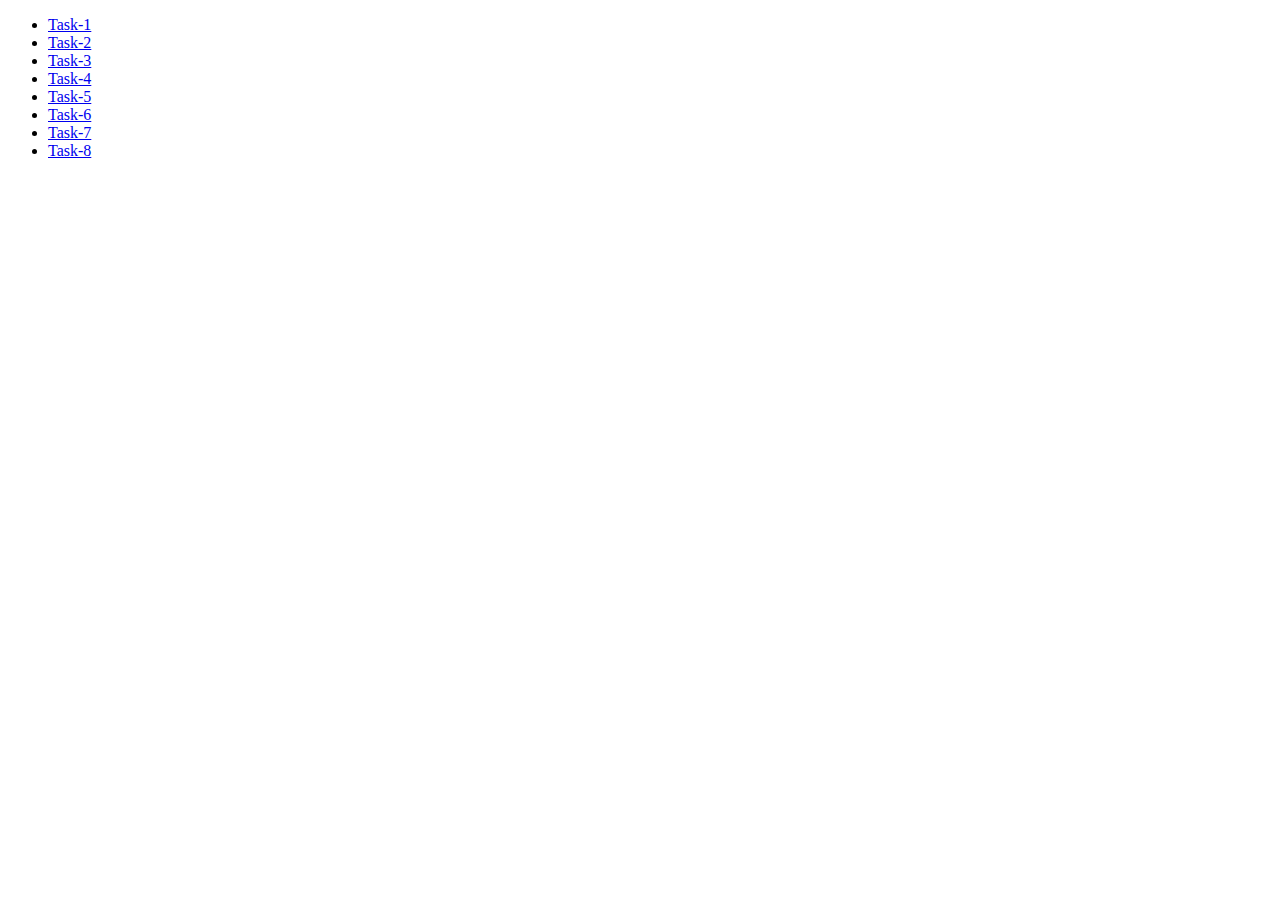
<file: index.html>
<!DOCTYPE html>
<html lang="en">
<head>
    <meta charset="UTF-8">
    <meta name="viewport" content="width=device-width, initial-scale=1.0">
    <title>Document</title>
</head>
<body>
  <ul>
    <li><a href="./7.1.html">Task-1</a></li>
    <li><a href="./7.2.html">Task-2</a></li>
    <li><a href="./7.3.html">Task-3</a></li>
    <li><a href="./7.4.html">Task-4</a></li>
    <li><a href="./7.5.html">Task-5</a></li>
    <li><a href="./7.6.html">Task-6</a></li>
    <li><a href="./7.7.html">Task-7</a></li>
    <li><a href="./7.8.html">Task-8</a></li>
  </ul>



</body>

</html>
</file>
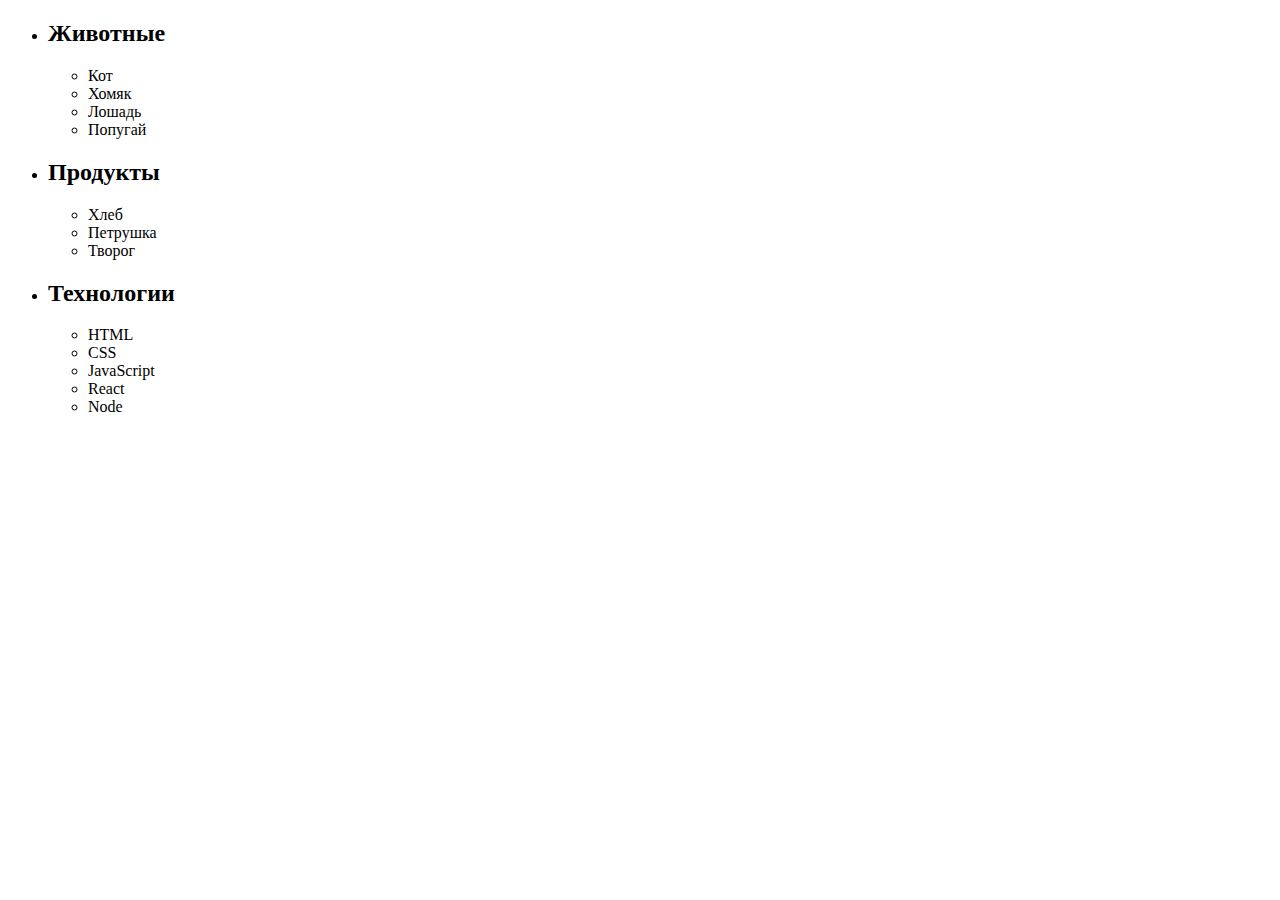
<file: 7.1.html>
<!DOCTYPE html>
<html lang="en">
<head>
    <meta charset="UTF-8">
    <meta name="viewport" content="width=device-width, initial-scale=1.0">
    <title>Document</title>
</head>
<body>

     <ul id="categories">
        <li class="item">
          <h2>Животные</h2>
      
          <ul>
            <li>Кот</li>
            <li>Хомяк</li>
            <li>Лошадь</li>
            <li>Попугай</li>
          </ul>
        </li>
        <li class="item">
          <h2>Продукты</h2>
      
          <ul>
            <li>Хлеб</li>
            <li>Петрушка</li>
            <li>Творог</li>
          </ul>
        </li>
        <li class="item">
          <h2>Технологии</h2>
      
          <ul>
            <li>HTML</li>
            <li>CSS</li>
            <li>JavaScript</li>
            <li>React</li>
            <li>Node</li>
          </ul>
        </li>
      </ul>
    

<script src="./js/task7_1.js" type="module"></script>
</body>
</html>
</file>
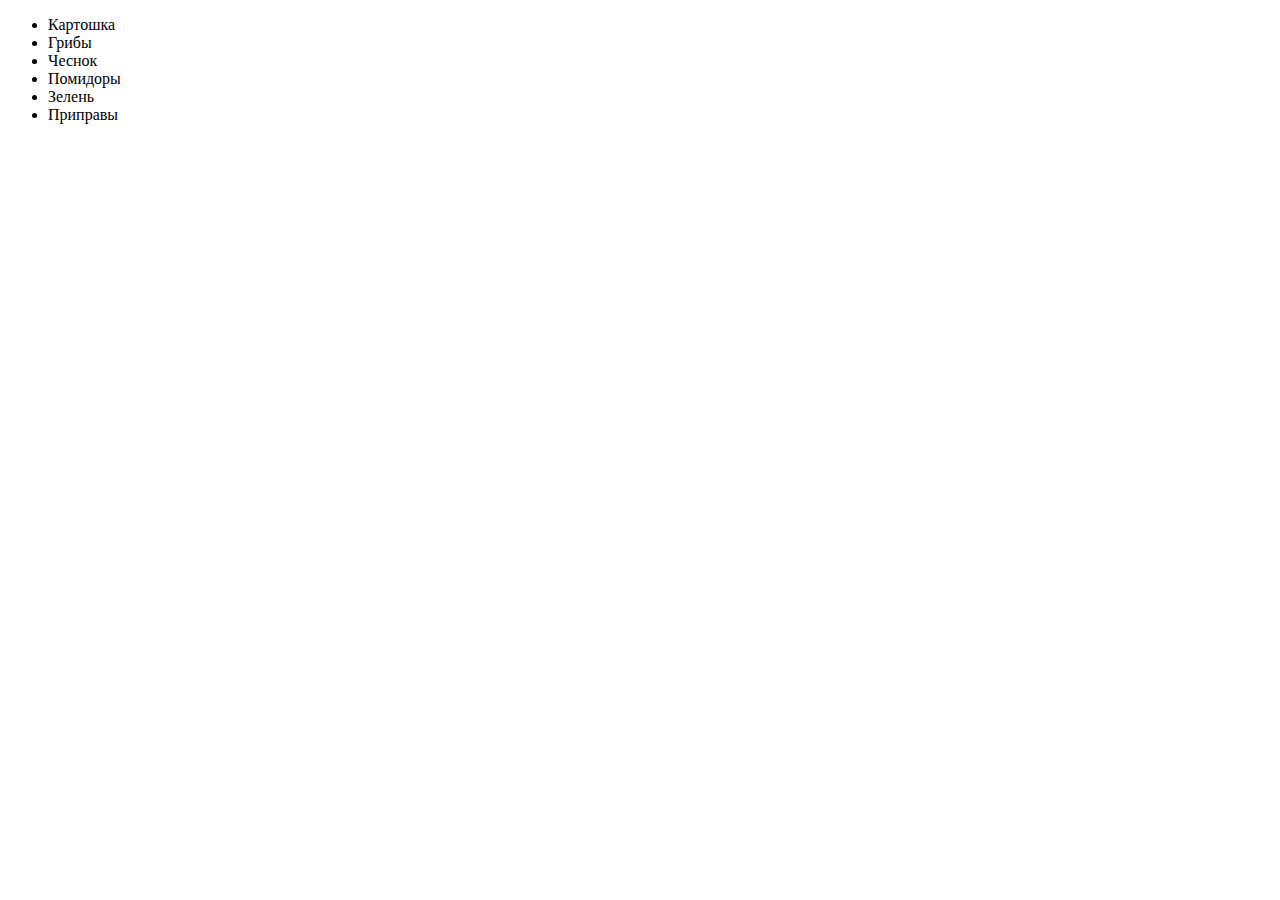
<file: 7.2.html>
<!DOCTYPE html>
<html lang="en">
<head>
    <meta charset="UTF-8">
    <meta name="viewport" content="width=device-width, initial-scale=1.0">
    <title>Document</title>
</head>
<body>

    <ul id="ingredients"></ul>
    
<script src="./js/task7_2.js" type="module"></script>
</body>
</html>
</file>
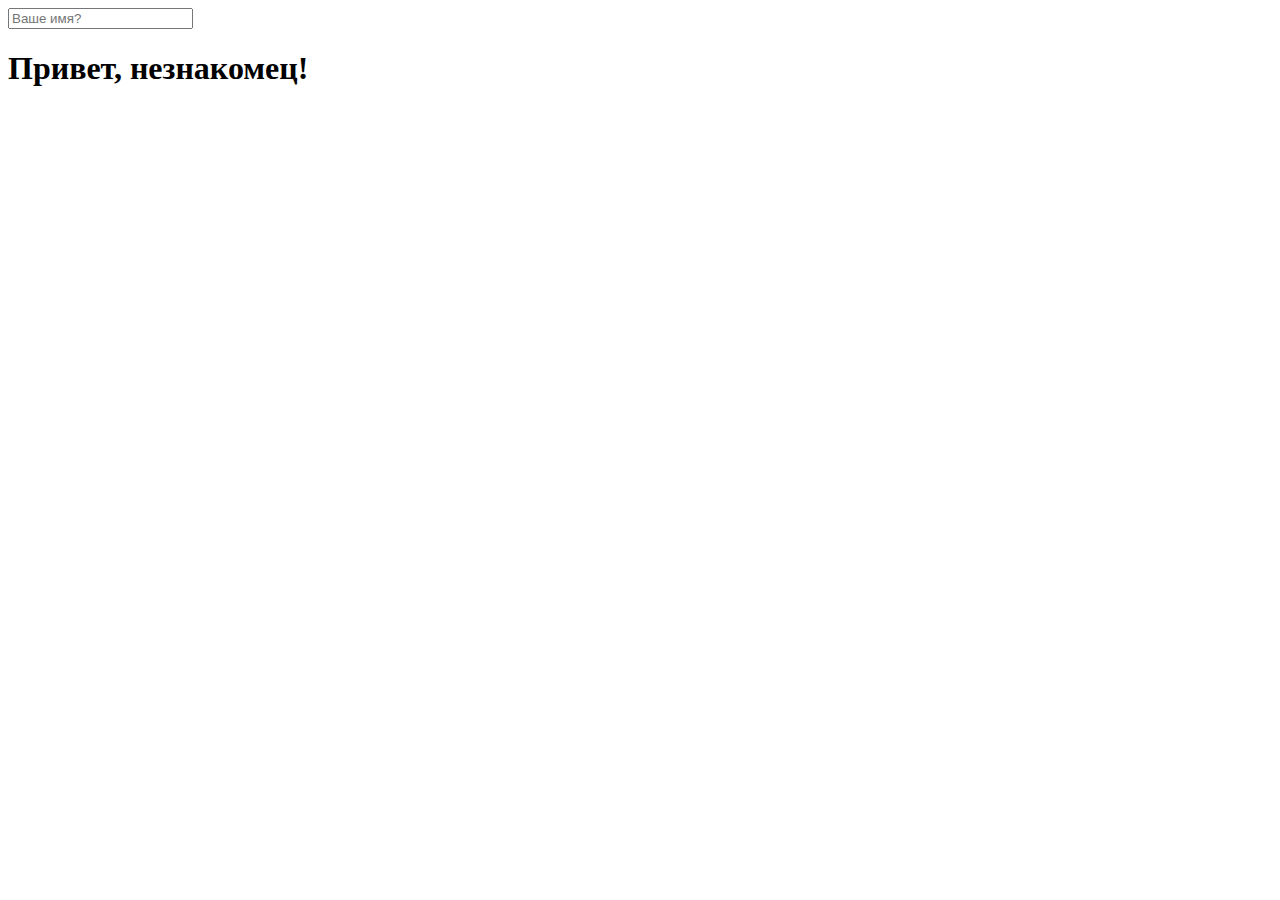
<file: 7.5.html>
<!DOCTYPE html>
<html lang="en">
<head>
    <meta charset="UTF-8">
    <meta name="viewport" content="width=device-width, initial-scale=1.0">
    <title>Document</title>
</head>
<body>

    <input type="text" placeholder="Ваше имя?" id="name-input" />
    <h1>Привет, <span id="name-output">незнакомец</span>!</h1>
   
<script src="js/task7_5.js" type="module"></script>
</body>
</html>
</file>
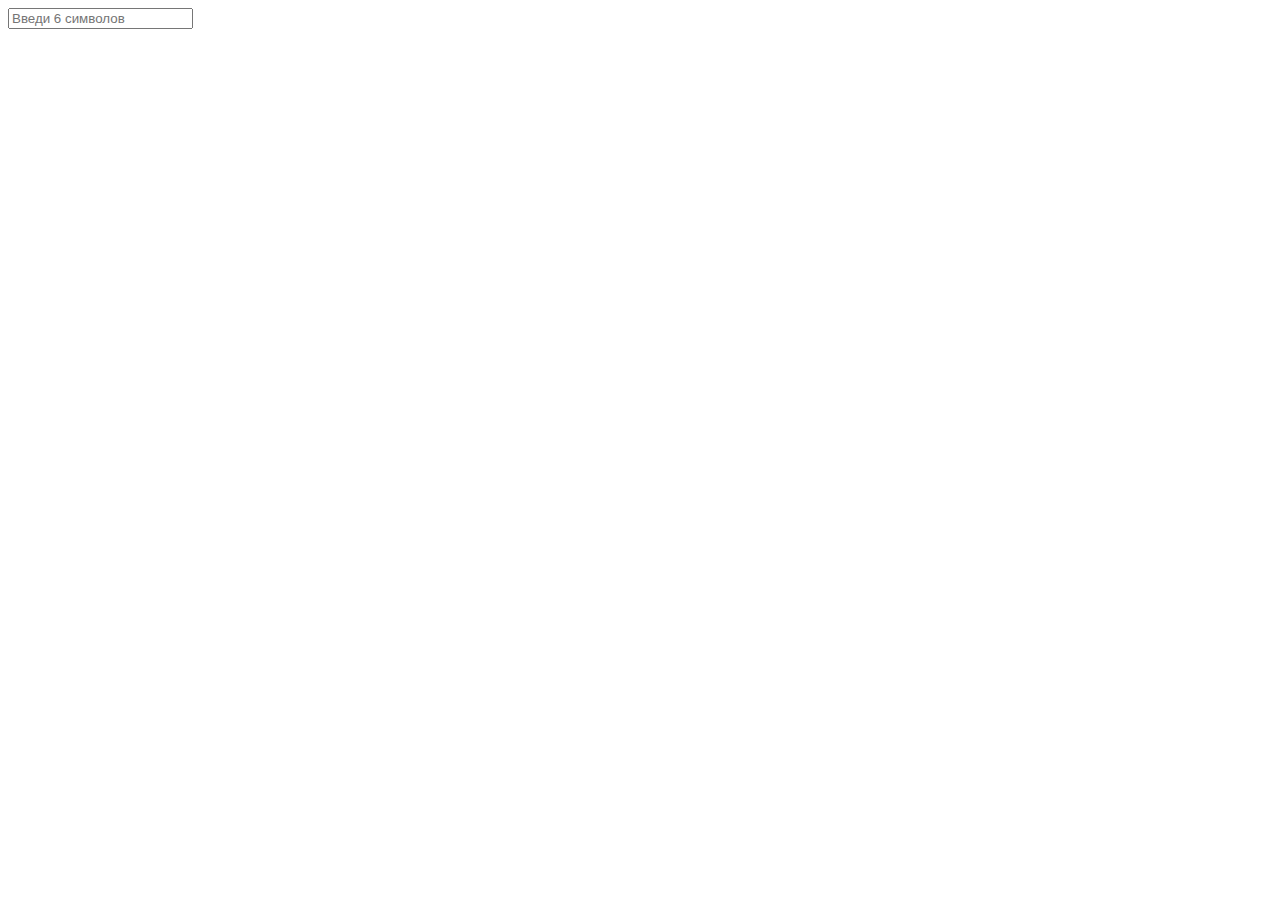
<file: 7.6.html>
<!DOCTYPE html>
<html lang="en">
<head>
    <meta charset="UTF-8">
    <meta name="viewport" content="width=device-width, initial-scale=1.0">
    <title>Document</title>
    <link rel="stylesheet" href="./styles.css">
</head>

<body>
    <input
  type="text"
  id="validation-input"
  data-length="6"
  placeholder="Введи 6 символов"
/>

<script src="./js/task7_6.js" type="module"></script>  
</body>
</html>
</file>
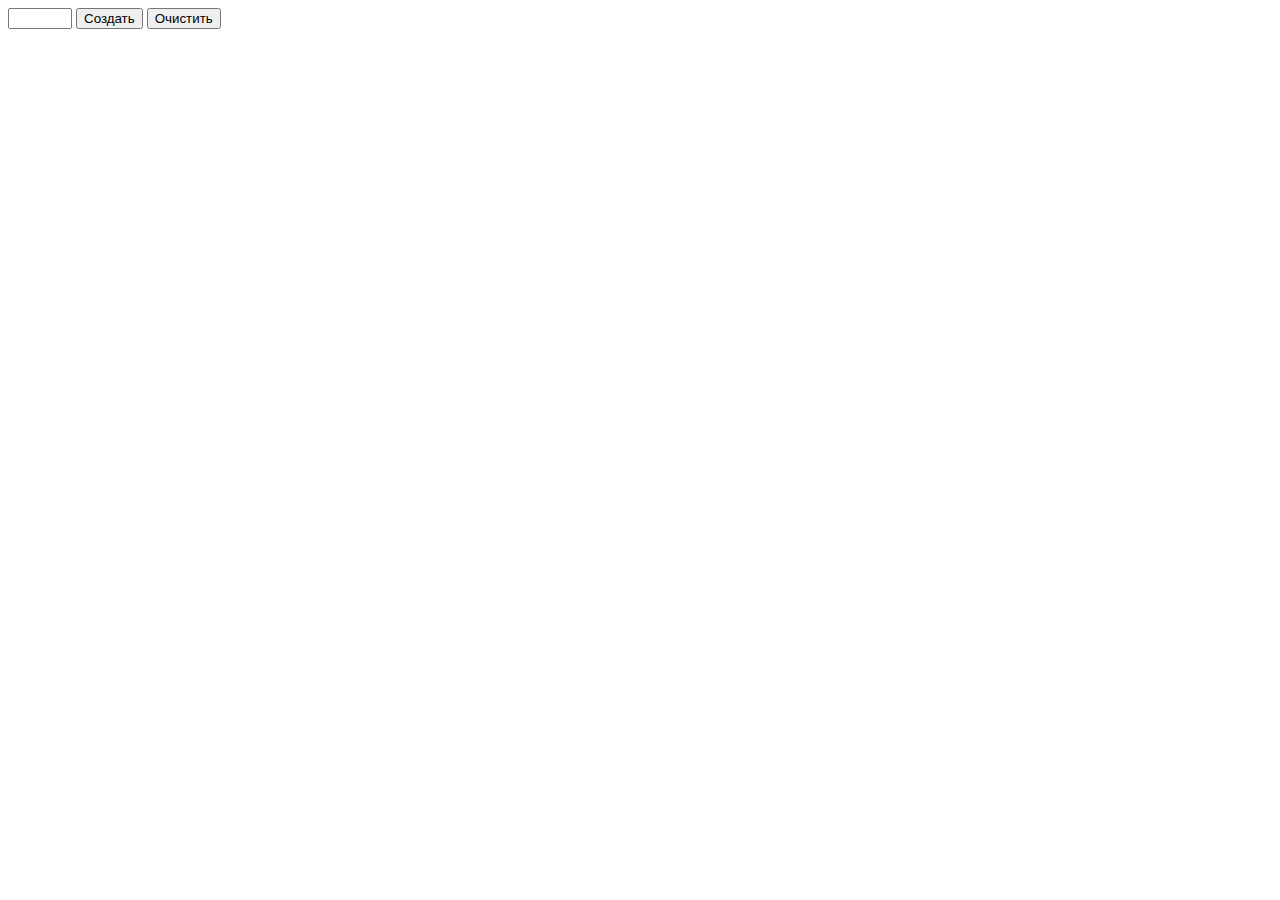
<file: 7.8.html>
<!DOCTYPE html>
<html lang="en">
<head>
    <meta charset="UTF-8">
    <meta name="viewport" content="width=device-width, initial-scale=1.0">
    <title>Document</title>
</head>
<body>

    <div id="controls">
        <input type="number" min="0" max="100" step="1" />
        <button type="button" data-action="render">Создать</button>
        <button type="button" data-action="destroy">Очистить</button>
      </div>
      
      <div id="boxes"></div>
    

<script src="./js/task7_8.js" type="module"></script> 
</body>
</html>
</file>
<file: styles.css>
/*Task 7.3*/

.gallery {
    margin: 0;
    padding: 20px;
    display: inline-block;
    align-items: center;
    background-color: #b6b6b6;
}

.gallery_item {
    list-style: none;
    transition: transform 250ms ease;
}

.gallery_item:not(:last-child) {
    margin-right: 20px;
}

.gallery_item:hover {
    transform: scale(1.1);
}

.gallery_img {
    display: block;
    width: 100%;
    height: auto;
}

/*Task 7.6*/

.validation-input {
    border: 3px solid #bdbdbd;
}
  
.validation-input.valid {
    border-color: #4caf50;
}
  
.validation-input.invalid {
    border-color: #f44336;
}

.input {
    padding: 1px 2px;
}
</file>
